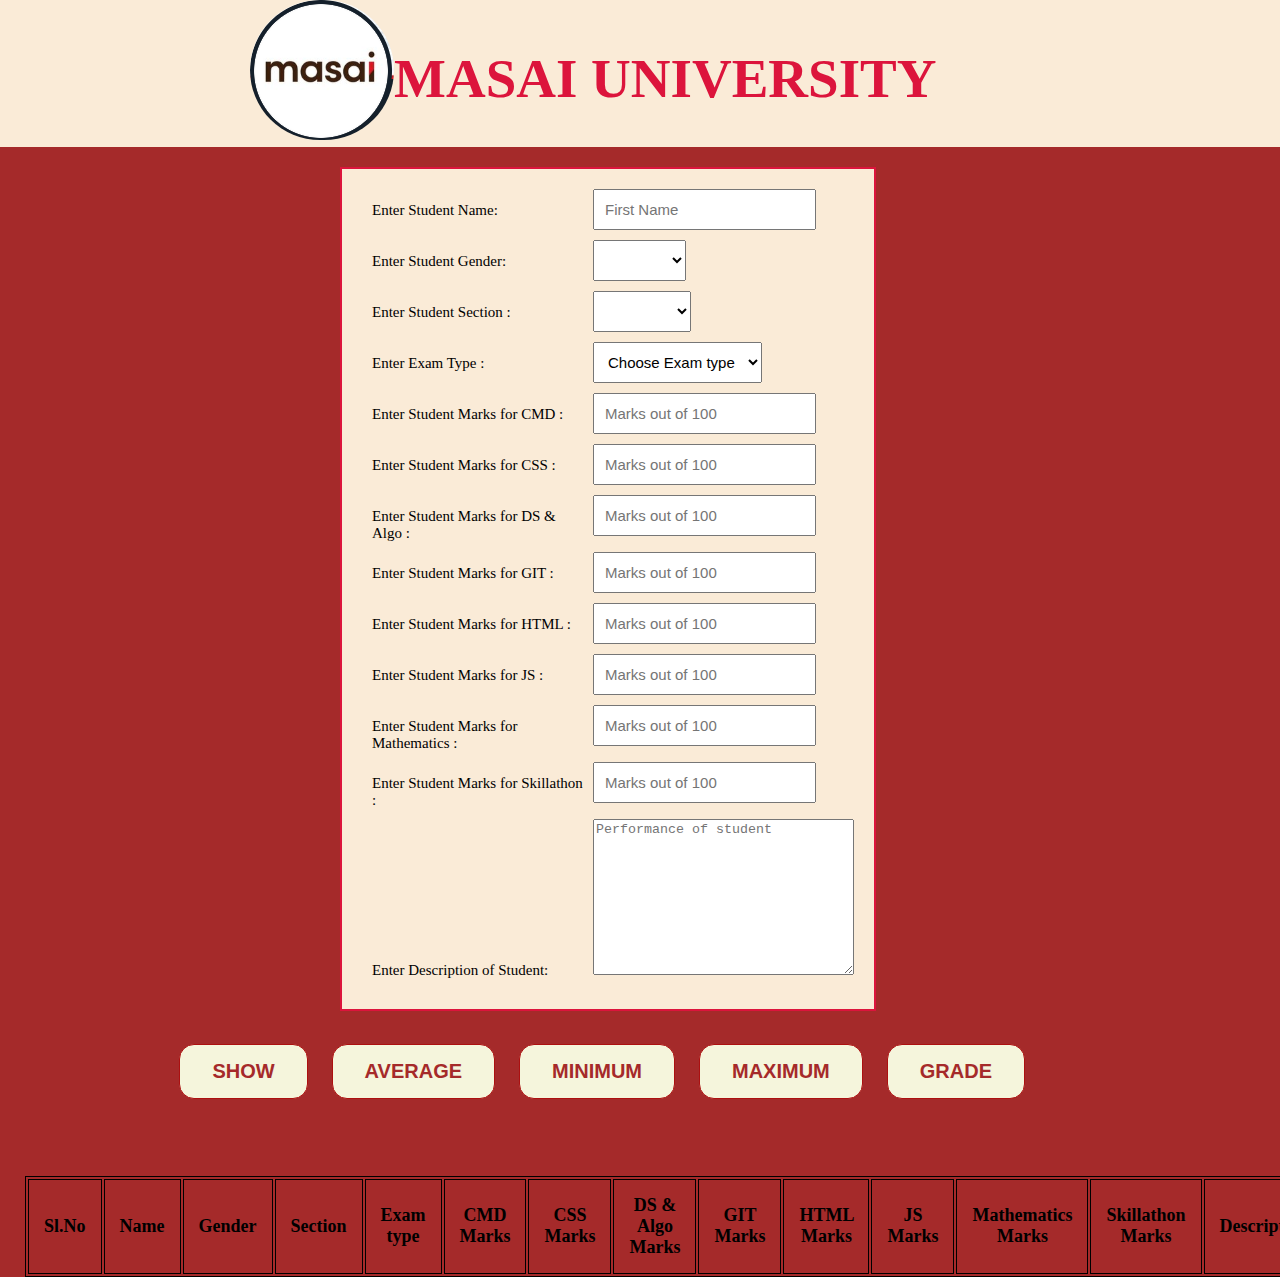
<file: index.html>
<!DOCTYPE html>

<html>
    <head>
        <meta> 

        <link rel = "stylesheet" type = "text/css"  href = "style.css">
        
        <title> Masai univeristy </title>

    </head>

    <body>

        <nav id = "navbar"> 
            
            <ul style="padding-left:250px">
                <li>
                    <img id = "universityLogo" src = "masaiLogo.jpg" alt = "University Logo">
                </li>

                <li>
                    <h1 > MASAI UNIVERSITY</h1>
                </li>
            </ul>       

        </nav>

        <div id="formDiv"> 

        <form action="" method="get" class="formClass">


            <div class="formClass"> 

                <label for="name"> Enter Student Name: </label>
                <input type="text" name="name" id="nameInput" placeholder="First Name">

            </div>

            <div class="formClass"> 

                <label for="gender"> Enter Student Gender: </label>
                <select name="gender" id="genderInput">

                    <option value="Not Given"></option>
                    <option value="Male"> Male </option>
                    <option value="Female"> Female </option>
                    <option value="Others">Others</option>
                </select>

            </div>


            <div class="formClass"> 

                <label for="section">Enter Student Section : </label>
                <select name="batchs" id="section"> 
                    <option value="--"></option>
                    <option value="Viking"> Viking </option>
                    <option value="Samurai"> Samurai </option>
                    <option value="Ninjas"> Ninjas </option>
                    <option value="Apache"> Apache </option>
                    
                </select>

            </div>

        
        <div class="formClass"> 

            <label for="">Enter Exam Type : </label>
            <select name="type" id="exam"> 
                <option value=""> Choose Exam type </option>
                <option value="Module-1"> Module-1 </option>
                <option value="Module-2 "> Module-2 </option>
                <option value="Module-3"> Module-3</option>
                <option value="Module-4"> Module-4 </option>
                <option value="Module-5 "> Module-5 </option>
                <option value="Module-6"> Module-6 </option>
                
            </select>

        </div>

        <!-- <div class="formClass"> 

            <label for="">Enter Subject :</label>
            <select name="sub" id="subject"> 
                <option value=""> Choose Subject </option>
                <option value="CMD"> CMD </option>
                <option value="CSS"> CSS </option>
                <option value="DS & Algo"> DS & Algo </option>
                <option value="GIT "> GIT </option>
                <option value="HTML"> HTML </option>
                <option value="JS "> JS </option>
                <option value="Mathematics"> Mathematics </option>
                <option value="Skillathon"> Skillathon </option>
                
            </select>

        </div> -->

        <div class="formClass"> 

            <label for="marks"> Enter Student Marks for CMD : </label>
            <input type="text" name="name" id="commandMarks" placeholder="Marks out of 100">

        </div>

            <div class="formClass"> 

                <label for="marks"> Enter Student Marks for CSS : </label>
                <input type="text" name="name" id="cssMarks" placeholder="Marks out of 100">

            </div>

                <div class="formClass"> 

                    <label for="marks"> Enter Student Marks for DS & Algo : </label>
                    <input type="text" name="name" id="algoMarks" placeholder="Marks out of 100">

                </div>

            <div class="formClass"> 

                    <label for="marks"> Enter Student Marks for GIT : </label>
                    <input type="text" name="name" id="gitmarks" placeholder="Marks out of 100">
                    
            </div>

            <div class="formClass"> 

                <label for="marks"> Enter Student Marks for HTML : </label>
                <input type="text" name="name" id="htmlMarks" placeholder="Marks out of 100">
                
            </div>

            <div class="formClass"> 

                <label for="marks"> Enter Student Marks for JS : </label>
                <input type="text" name="name" id="jsMarks" placeholder="Marks out of 100">
                
            </div>

            <div class="formClass"> 

                <label for=""> Enter Student Marks for Mathematics : </label>
                <input type="text" name="name" id="mathsMarks" placeholder="Marks out of 100">
                
            </div>

            <div class="formClass"> 

                <label for="marks"> Enter Student Marks for Skillathon : </label>
                <input type="text" name="name" id="skillathonMarks" placeholder="Marks out of 100">
                
            </div>

           

            <div class="formClass"> 

                <label for="desc"> Enter Description of Student: </label>
                <textarea name="description" id="descInput" cols="30" rows="10" placeholder="Performance of student "></textarea>                
            </div>
        </form>
    </div>
    <table id="buttonTable">

        <tr> 
            
            <td>
                <div class="buttonDiv float">
                
                    <button id="showButton"> SHOW </button>
                </div>
            </td>

            <td>
                <div class="buttonDiv float">
                    <button id="averageButton"> AVERAGE</button>
                </div>
    
            </td>

            <td>
                <div class="buttonDiv float">
                    <button id="minButton"> MINIMUM</button>
                </div>
            </td>

            <td>
                <div class="buttonDiv float">
                    <button id="maxButton"> MAXIMUM</button>
                </div>
            </td>

            <td>

                <div class="buttonDiv float">
                    <button id="gradeButton"> GRADE</button>
                </div>
            </td>
        </tr>
    </table>

    <div id="average" class="float"></div>

    <div id="tableDiv" style="width: 90%;float: left;"  >
        <table id="table" >
            <thead>
                <th id="colOne"> Sl.No </th>
                <th id="coltwo"> Name </th>
                <th id="colThree"> Gender </th>
                <th id="colFour"> Section </th>
                <th id="colFifteen"> Exam type</th>
                <th id="colSix"> CMD Marks </th>
                <th id="colSeven"> CSS Marks</th>
                <th id="colEight"> DS & Algo Marks </th>
                <th id="colNine"> GIT Marks</th>
                <th id="colTen"> HTML Marks </th>
                <th id="colEleven"> JS Marks </th>
                <th id="colTwelve"> Mathematics Marks </th>
                <th id="colThirteen"> Skillathon Marks </th>
                <th id="colFourteen"> Description </th>
                    
            </thead>
        </table>
    </div>
       
        <script src = "script.js"> </script>
        
        
    </body>

</html>
</file>
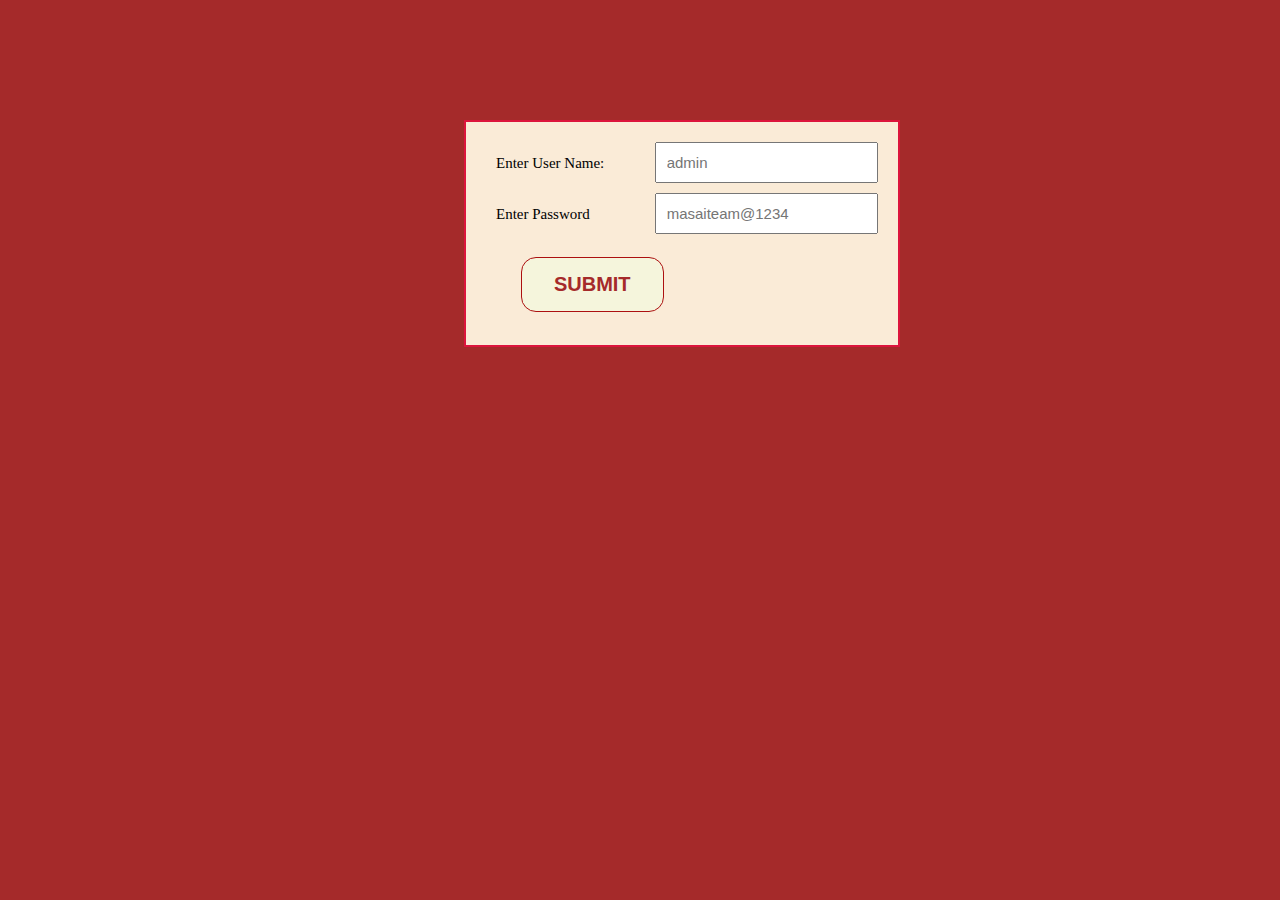
<file: login.html>
<!DOCTYPE html>

<html>
    <head>
        <meta> 

        <link rel = "stylesheet" type = "text/css"  href = "style.css">
        
        <title> Login </title>

    </head>

    <body>

        <!-- <nav id = "navbar"> 
            
            <ul style="padding-left:250px">
                <li>
                    <img id = "universityLogo" src = "masaiLogo.jpg" alt = "University Logo">
                </li>

                <li>
                    <h1 > MASAI UNIVERSITY</h1>
                </li>
            </ul>       

        </nav> -->

        <div id="formDiv" style="padding-top: 100px;"> 

        <form action="" method="get" class="formClass" id="formDiv">


            <div class="formClass" > 

                <label for="name"> Enter User Name:  </label>
                <input type="text" name="name" id="nameInput" placeholder="admin">

            </div>   

            <div class="formClass"> 

                <label for="name"> Enter Password </label>
                <input type="text" name="name" id="pwdInput" placeholder="masaiteam@1234">

            </div>  

            <div class="formClass"> 

                <div id="res" > </div>
            </div>  
            
            <table id="buttonTable">

                <tr> 
                    
                    <td>
                        <div class="buttonDiv float">
                        
                            <button  onclick="submitButton()"> SUBMIT </button>
                        </div>
                    </td>
        
            </table>
           
        </form>

       
    </div>
    

       
        <script src = "login.js"> </script>
        
        
    </body>

</html>
</file>
<file: style.css>
body {
    background-color: brown;
    margin: 0px;
}

#navbar {
     
    background-color: antiquewhite;
}

#universityLogo {

    border-radius:300px;
    
}

 li ,.float {
    float: left;

}

ul {
    list-style-type: none;
    margin: 0px;
    padding: 0px;
    overflow: hidden;
  }

nav h1 {

    color: crimson;
    font-family: Aileron;
    padding-top: 10px;
    font-size: 55px;
    text-align: center;

}

form.formClass {

    display: table;
    padding: 20px;
    margin: 20px;
    border: 2px solid crimson;
    background-color:antiquewhite;

}

#formDiv {
    margin-left: 25%;
    width: 45%;
    float: left;
}

div.formClass {

    display: table-row;

}

label, input , select {

    display: table-cell;
    margin-bottom: 10px;
    padding: 10px;
    font-size: 15px;

}

label {

    padding-right: 10px;
    padding: 10px;

}

a {
    font-size: 25px;
    text-decoration: unset;
}

button {

    padding: 15px 32px;
    color: brown;
    background-color:#F5F5DC;
    border-radius: 15px;
    border: 1px solid rgb(172, 16, 16);
    font-size: 20px;
    font-weight: bold;
    cursor: pointer;
}

button:hover {
    background-color:   #B9F6CA;
  }


#tableDiv {

    padding-left: 5px;
    padding-top: 5%;
}

.buttonDiv{

    margin: 10px;
  
}

#buttonTable {
    margin-left: 13%;
    border: 0px solid white;
}

th{
    padding:15px;
    font-size:18px;
    border: 1px solid black;
    width: 20%;
    font-family: Aileron;
    color: black;
    font-weight: bolder;
    
}

#table {
  
    border:1px solid black;


}

#average {

    font-size: 30px;
    color: #F5F5DC;
    padding:10px;
}
</file>
